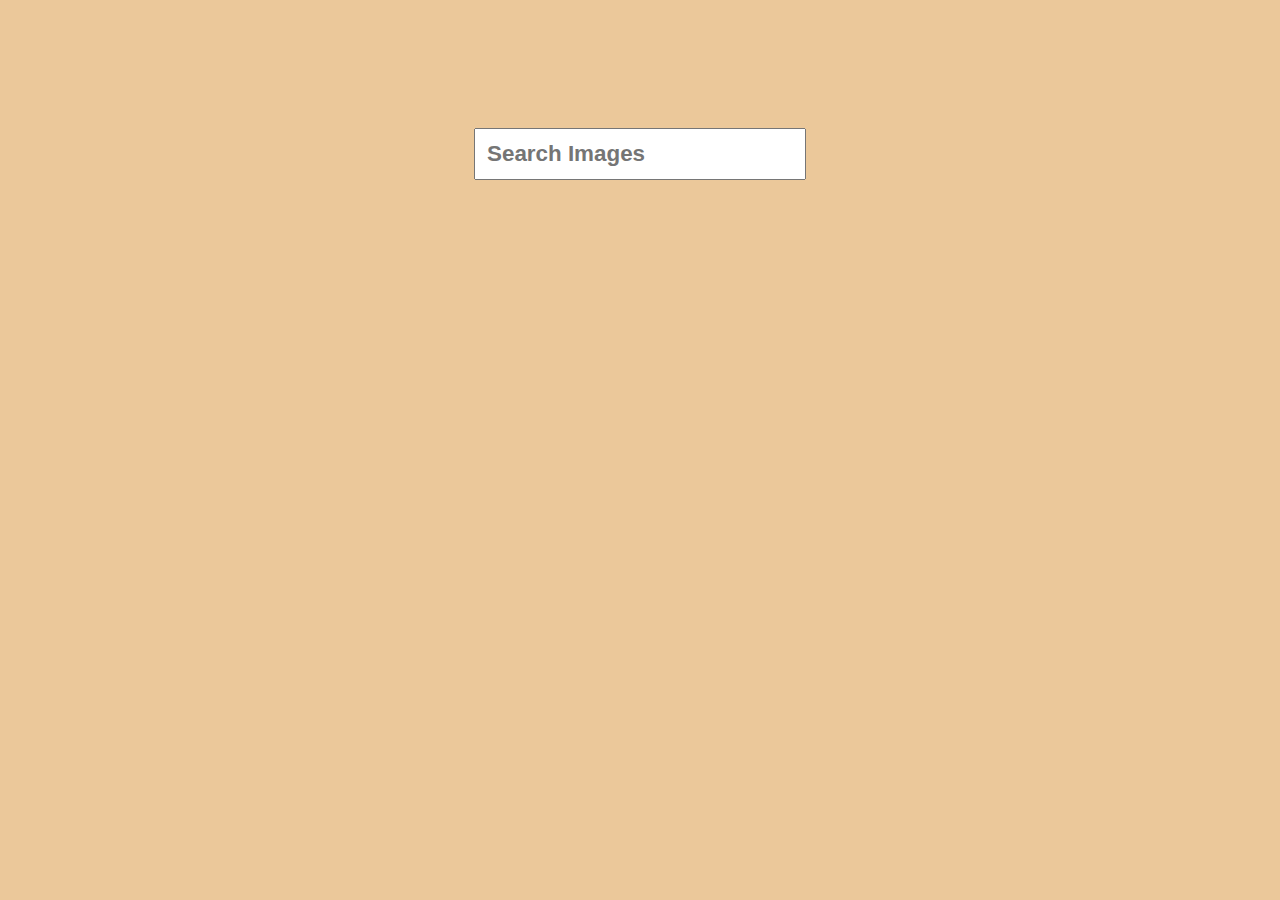
<file: block-BJaaju/code/index.html>
<!DOCTYPE html>
<html lang="en">
<head>
    <meta charset="UTF-8">
    <meta http-equiv="X-UA-Compatible" content="IE=edge">
    <meta name="viewport" content="width=device-width, initial-scale=1.0">
    <link rel="stylesheet" href="./style.css">
    <link rel="stylesheet" href="https://use.fontawesome.com/releases/v5.15.4/css/all.css" integrity="sha384-DyZ88mC6Up2uqS4h/KRgHuoeGwBcD4Ng9SiP4dIRy0EXTlnuz47vAwmeGwVChigm" crossorigin="anonymous">
    <title>title</title>
</head>
<body>
    <header>
    </header>
    <main>
        <input id="searchBox" type="text" placeholder="Search Images">
        <ul class="flex wrap">

        </ul>
    </main>
    <footer>
    </footer>
        <script src="./index.js "></script>
</body>
</html>
</file>
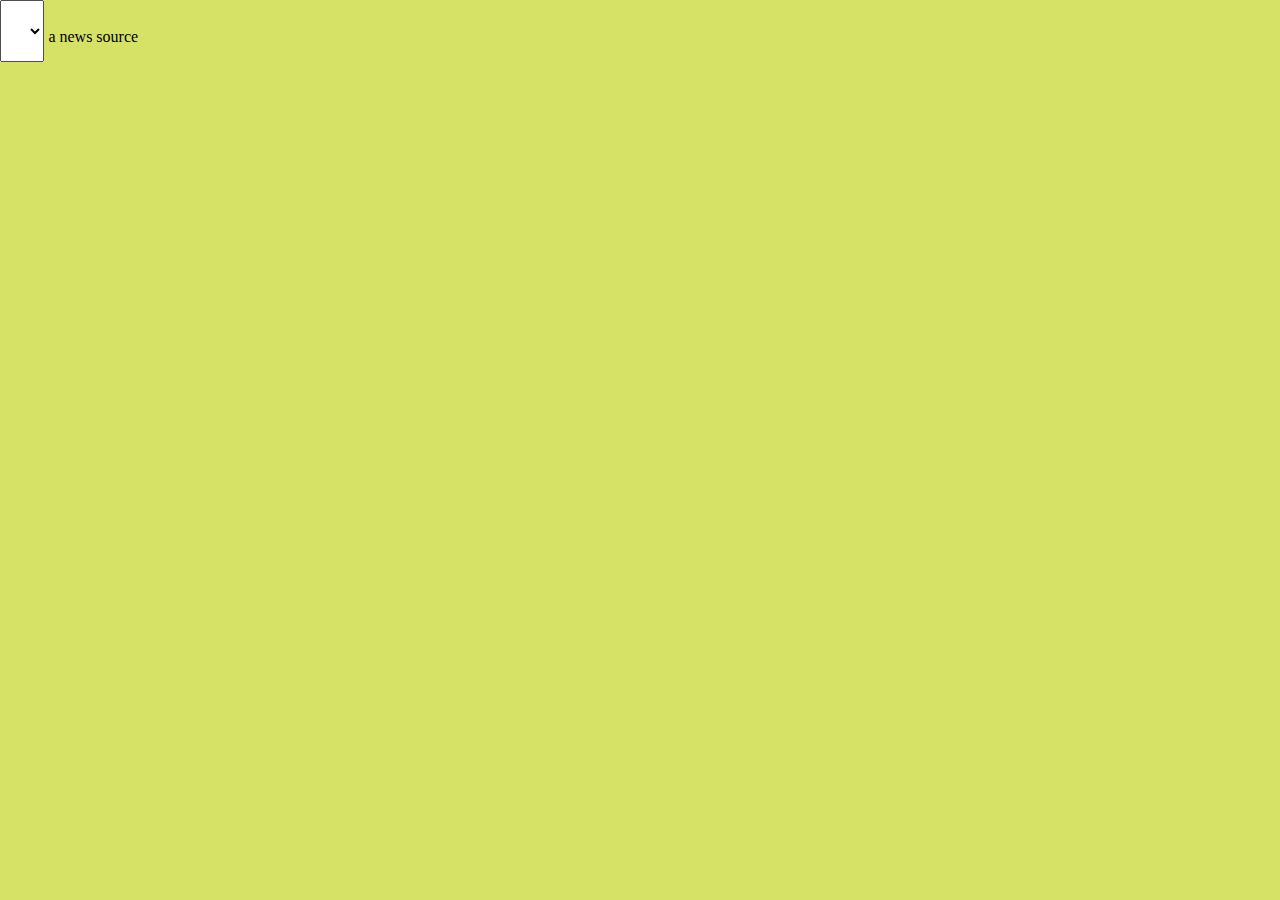
<file: block-BJaake/code/index.html>
<!DOCTYPE html>
<html lang="en">
<head>
    <meta charset="UTF-8">
    <meta http-equiv="X-UA-Compatible" content="IE=edge">
    <meta name="viewport" content="width=device-width, initial-scale=1.0">
    <link rel="stylesheet" href="./style.css">
    <link rel="stylesheet" href="https://use.fontawesome.com/releases/v5.15.4/css/all.css" integrity="sha384-DyZ88mC6Up2uqS4h/KRgHuoeGwBcD4Ng9SiP4dIRy0EXTlnuz47vAwmeGwVChigm" crossorigin="anonymous">
    <title>title</title>
</head>
<body>
    <header>
    </header>
    <main>
        <div class="options">
            <select name="select" id="">
                <option value=""><Select> a news source</Select></option>
            </select>
        </div>
        <ul class="news">

        </ul>
    </main>
    <footer>
    </footer>
        <script src="./index.js"></script>
</body>
</html>
</file>
<file: block-BJaaju/code/style.css>
html, body, div, span, applet, object, iframe,
h1, h2, h3, h4, h5, h6, p, blockquote, pre,
a, abbr, acronym, address, big, cite, code,
del, dfn, em, img, ins, kbd, q, s, samp,
small, strike, strong, sub, sup, tt, var,
b, u, i, center,
dl, dt, dd, ol, ul, li,
fieldset, form, label, legend,
table, caption, tbody, tfoot, thead, tr, th, td,
article, aside, canvas, details, embed, 
figure, figcaption, footer, header, hgroup, 
menu, nav, output, ruby, section, summary,
time, mark, audio, video {
    margin: 0;
    padding: 0;
    border: 0;
    font-size: 100%;
    font: inherit;
    vertical-align: baseline;
}
/* HTML5 display-role reset for older browsers */
article, aside, details, figcaption, figure, 
footer, header, hgroup, menu, nav, section {
    display: block;
}
body {
    line-height: 1;
}
ol, ul {
    list-style: none;
}
blockquote, q {
    quotes: none;
}
blockquote:before, blockquote:after,
q:before, q:after {
    content: '';
    content: none;
}
table {
    border-collapse: collapse;
    border-spacing: 0;
}
.flex{
    display: flex;
    justify-content: space-between;
    align-items: center;
}
.center{
    display: flex;
    justify-content: center;
    align-items: center;
}
.item-center{
    align-items: center();
}
.justify-between{
    justify-content: space-between;
}
.flex-48{
    flex: 0 1 48%;
}
.wrap{
    flex-wrap: wrap;
}

body{
    background-color: rgb(235, 200, 154);
    margin: 0 auto;
    text-align: center;
}
input{
    padding: 0.7rem;
    margin: 10% 0 2% 0;
    font-size: 1.4rem;
    color: gray;
    font-weight: 900;
}
ul{
    justify-content: start;
    padding: 5%;
}
li{
    flex : 0 1 30%;
}
img{
    width: 100%;
}
</file>
<file: block-BJaake/code/style.css>
html, body, div, span, applet, object, iframe,
h1, h2, h3, h4, h5, h6, p, blockquote, pre,
a, abbr, acronym, address, big, cite, code,
del, dfn, em, img, ins, kbd, q, s, samp,
small, strike, strong, sub, sup, tt, var,
b, u, i, center,
dl, dt, dd, ol, ul, li,
fieldset, form, label, legend,
table, caption, tbody, tfoot, thead, tr, th, td,
article, aside, canvas, details, embed, 
figure, figcaption, footer, header, hgroup, 
menu, nav, output, ruby, section, summary,
time, mark, audio, video {
    margin: 0;
    padding: 0;
    border: 0;
    font-size: 100%;
    font: inherit;
    vertical-align: baseline;
}
/* HTML5 display-role reset for older browsers */
article, aside, details, figcaption, figure, 
footer, header, hgroup, menu, nav, section {
    display: block;
}
body {
    line-height: 1;
}
ol, ul {
    list-style: none;
}
blockquote, q {
    quotes: none;
}
blockquote:before, blockquote:after,
q:before, q:after {
    content: '';
    content: none;
}
table {
    border-collapse: collapse;
    border-spacing: 0;
}
.flex{
    display: flex;
    justify-content: space-between;
    align-items: center;
}
.center{
    display: flex;
    justify-content: center;
    align-items: center;
}
.item-center{
    align-items: center();
}
.justify-between{
    justify-content: space-between;
}
.flex-48{
    flex: 0 1 48%;
}

.column{
    flex-direction: column;
}
body{
    background-color: rgb(214, 226, 102);
}
select{
    padding: 0.7rem;
    font-size: 2rem;

}
h3{
    font-size: 3rem;
    margin: 1rem 0;
}
span{
    font-size: 2rem;
    padding: 0.3rem;
    font-weight: 900;
    border: 2px solid black;
    background-color: white;
    margin-bottom: 1rem;
    display: inline-block;
}
ul li{
    display: flex;
    margin: 50px;
}
img{
    width: 500px;
    margin: 0 2.5rem;
    margin-left: 1rem;

}
button{
    font-size: 2rem;
    background-color: pink;
    border-radius: 12px;
    padding: 0.5rem 0.7rem;
}
</file>
